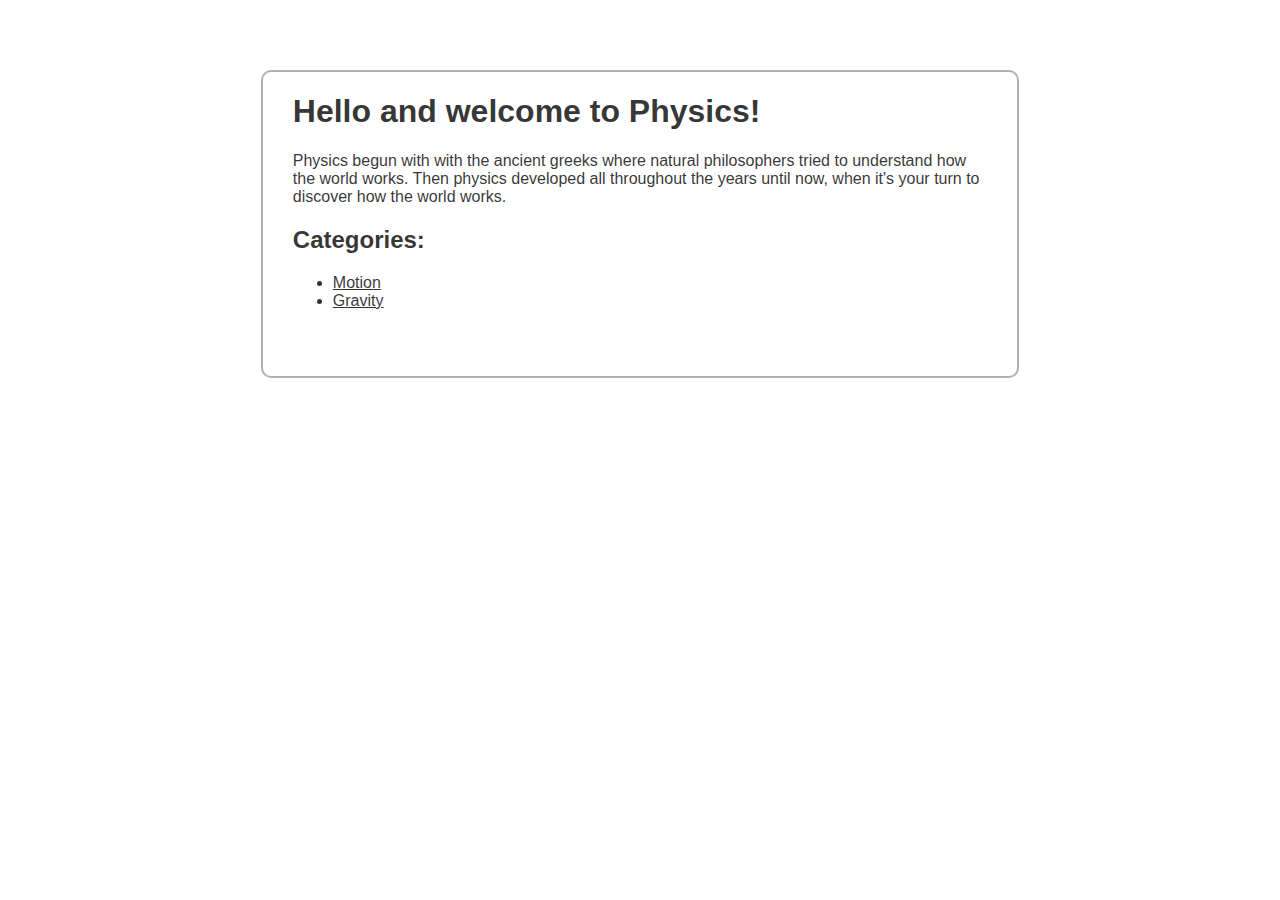
<file: public/physics/index.html>
<!DOCTYPE html>
<html lang="en">

<head>
    <meta charset="UTF-8">
    <meta name="viewport" content="width=device-width, initial-scale=1.0">
    <title>Physics</title>
    <link rel="stylesheet" type="text/css" href="../index.css">
</head>

<body>
    <main>
        <h1>Hello and welcome to Physics!</h1>
        <p>Physics begun with with the ancient greeks where natural philosophers tried to
            understand how the world works. Then physics developed all throughout the years until now,
            when it's your turn to discover how the world works.
        </p>
        <h2>Categories:</h2>

        <ul>
            <li><a href="motion/">Motion</a></li>
            <li><a href="gravity/">Gravity</a></li>
        </ul>
    </main>
</body>

</html>
</file>
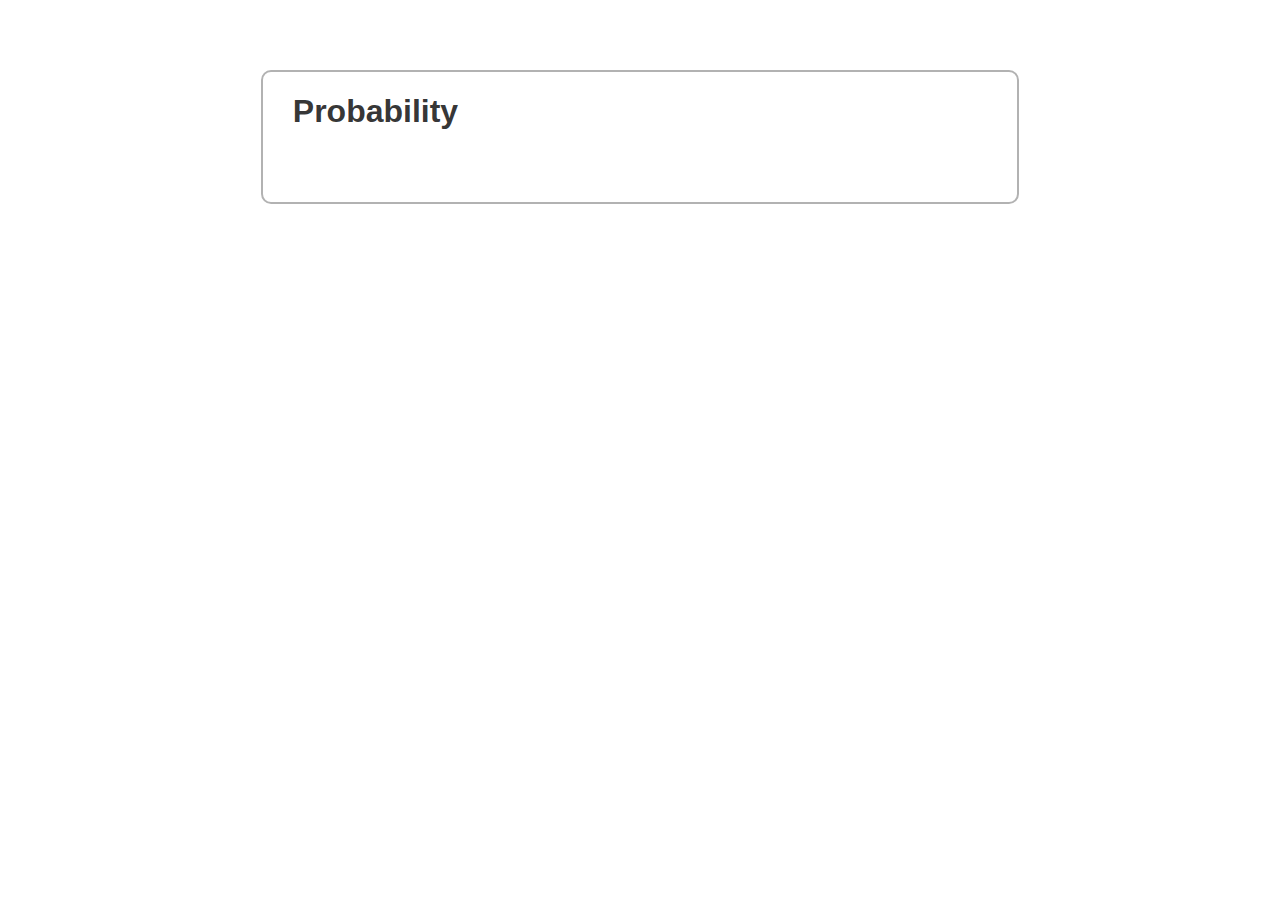
<file: public/probability/index.html>
<!DOCTYPE html>
<html lang="en">

<head>
    <meta charset="UTF-8">
    <meta name="viewport" content="width=device-width, initial-scale=1.0">
    <title>Probability</title>
    <link rel="stylesheet" type="text/css" href="../index.css">
</head>

<body>
    <main>
        <h1>Probability</h1>

    </main>
</body>

</html>
</file>
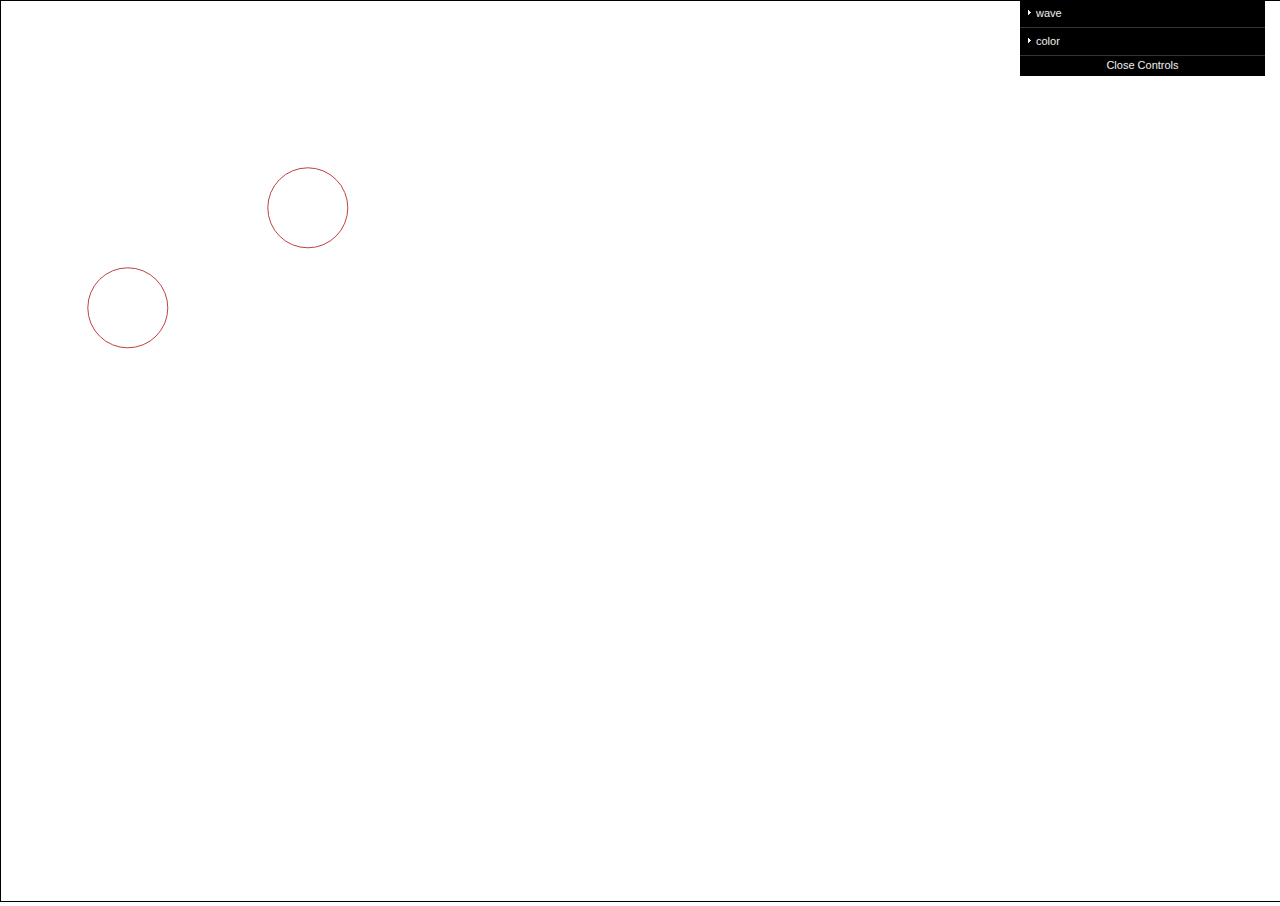
<file: public/physics/gravity/index.html>
<!DOCTYPE html>
<html lang="en">

<head>
    <meta charset="UTF-8">
    <meta name="viewport" content="width=device-width, initial-scale=1.0">
    <title>Motion</title>
    <script type="text/javascript" src="../../dat.gui.min.js"></script>
</head>

<style>
    canvas {
        border: 1px solid black;
    }

    * {
        padding: 0;
        margin: 0;
    }
</style>

<body onresize="resize(event)">

    <canvas onmousemove="mouseMove(event)">

    </canvas>
    <script src="../motion/gui.js"></script>
    <script src="../motion/Ball.js"></script>
    <script src="../../canvas.js"></script>
    <script src="index.js"></script>

</body>

</html>
</file>
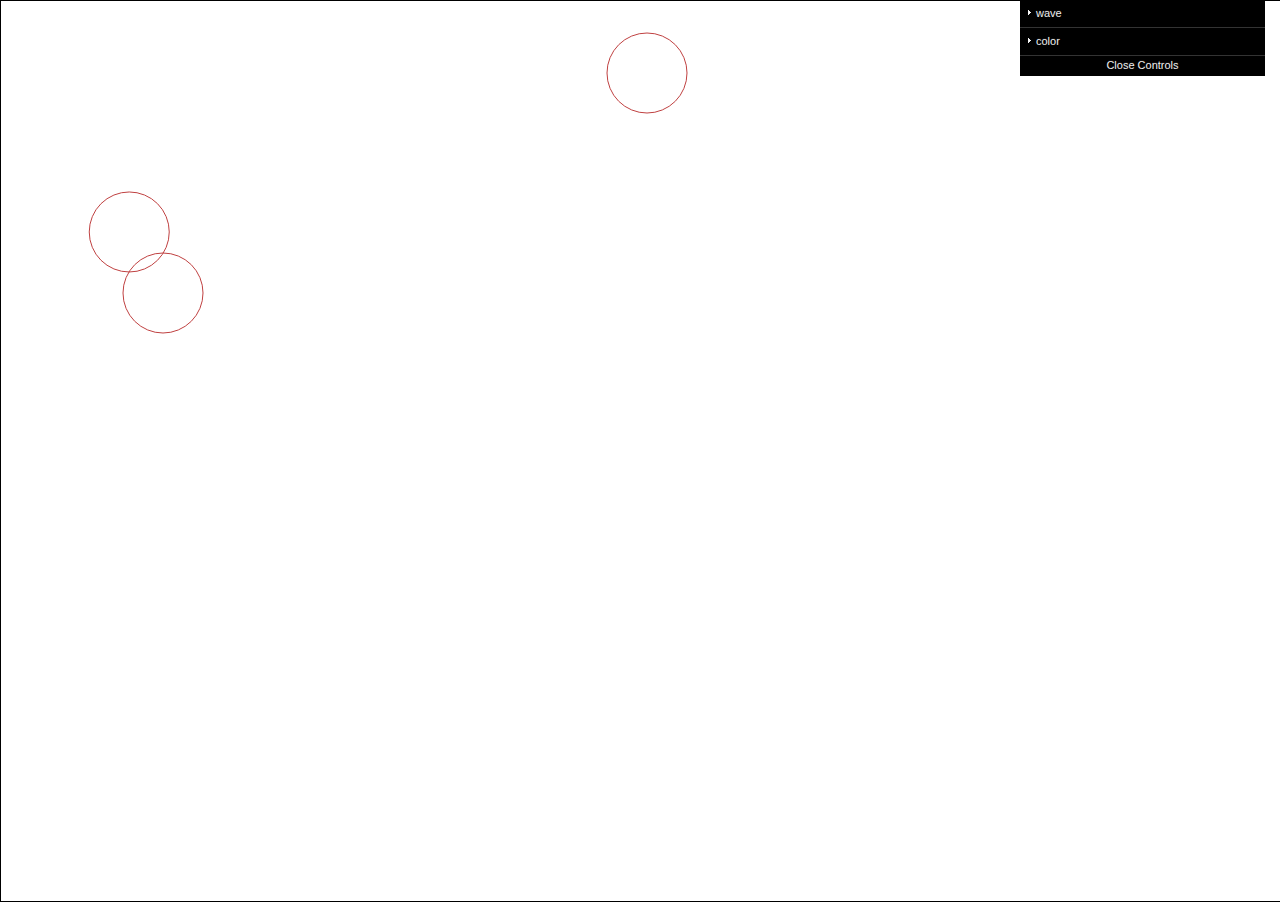
<file: public/physics/motion/index.html>
<!DOCTYPE html>
<html lang="en">

<head>
    <meta charset="UTF-8">
    <meta name="viewport" content="width=device-width, initial-scale=1.0">
    <title>Motion</title>
    <script type="text/javascript" src="../../dat.gui.min.js"></script>
</head>

<style>
    canvas {
        border: 1px solid black;
    }

    * {
        padding: 0;
        margin: 0;
    }
</style>

<body onresize="resize(event)">

    <canvas onmousemove="mouseMove(event)">

    </canvas>
    <script src="gui.js"></script>
    <script src="Ball.js"></script>
    <script src="../../canvas.js"></script>
    <script src="index.js"></script>

</body>

</html>
</file>
<file: public/index.css>
*{
    font-family: Arial, Helvetica, sans-serif;
    color:rgba(0,0,0,0.8);
}

main{
    align-self: center;
    margin-left: 20%;
    margin-right: 20%;
    margin-top: 70px;

    padding-bottom: 50px;
    padding-left: 30px;
    padding-right: 30px;
    border: rgba(0,0,0,0.3) 2px solid;
    border-radius: 10px;
}

canvas {
    border: 1px solid black;
}
</file>
